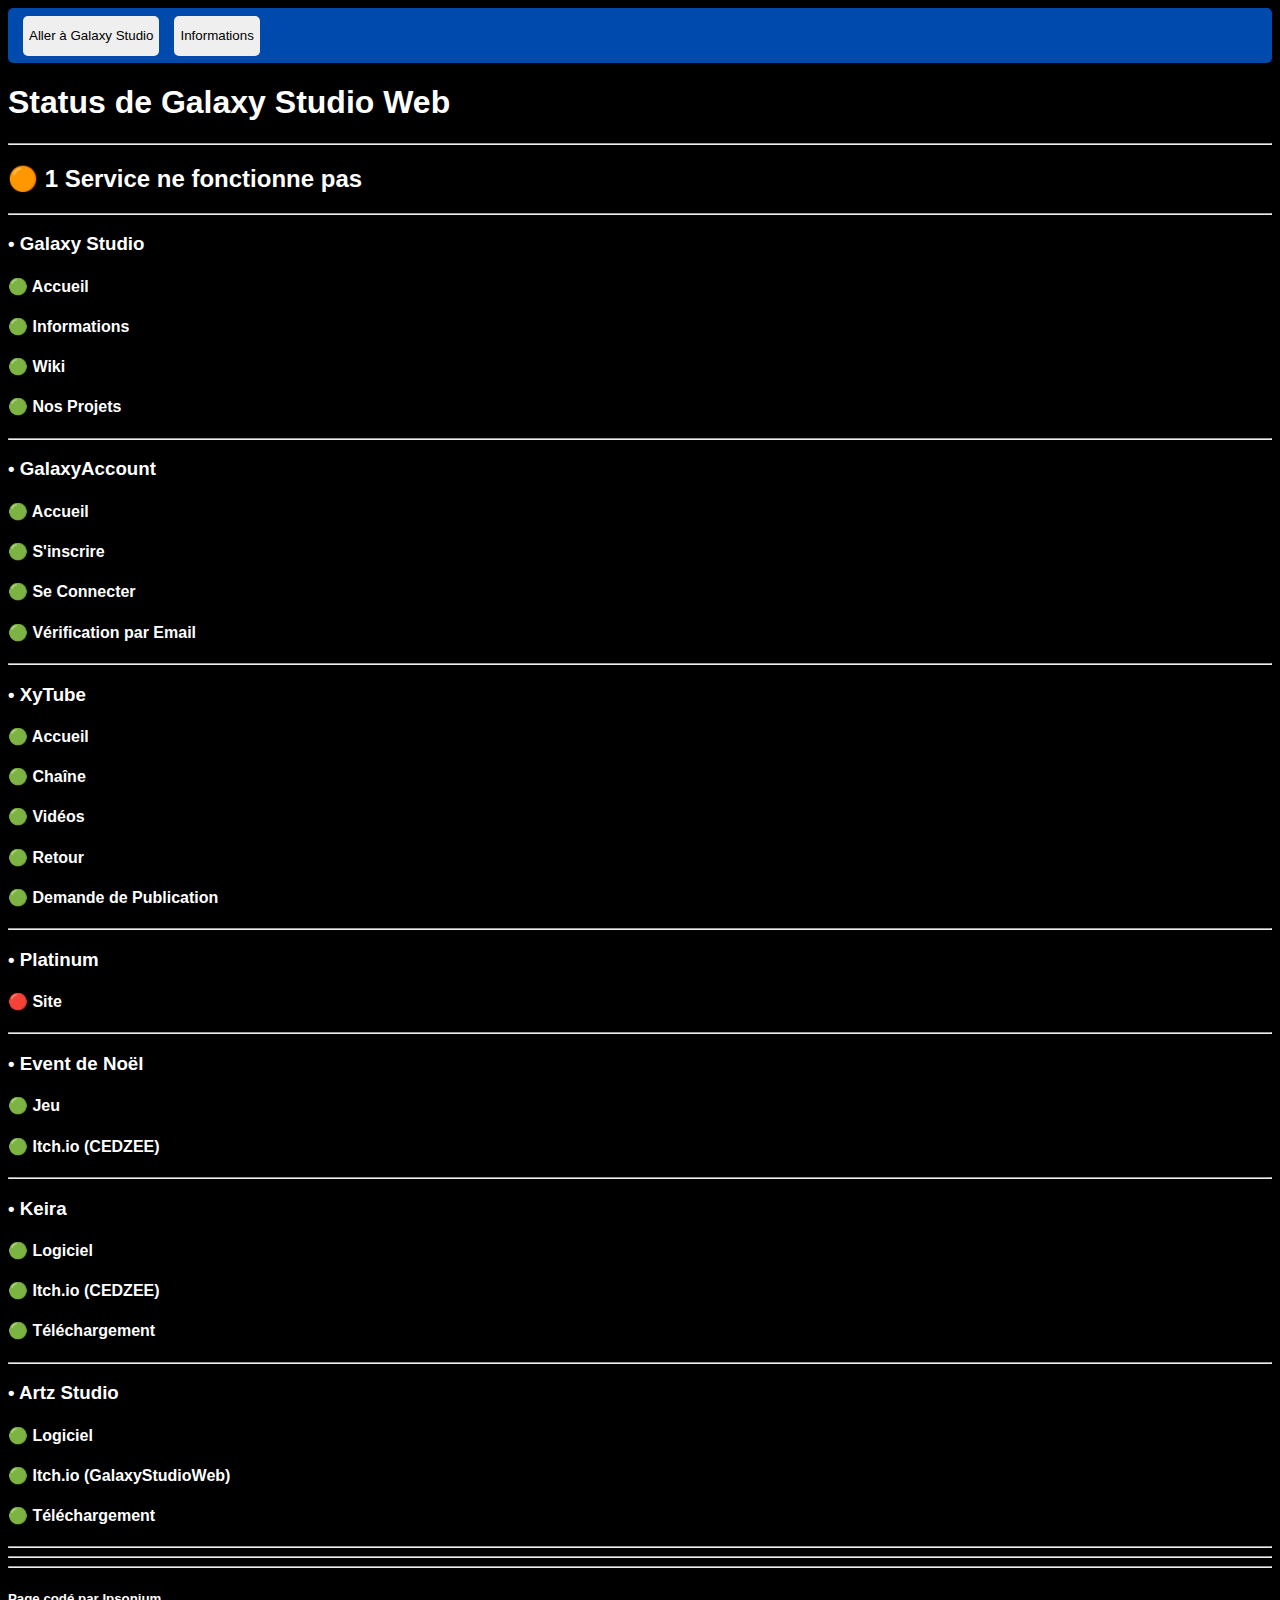
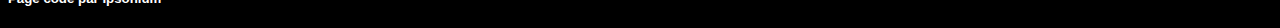
<file: index.html>
<!DOCTYPE html>
<html lang="en">
<head>
    <meta charset="UTF-8">
    <meta name="viewport" content="width=device-width, initial-scale=1.0">
    <title>Status | Galaxy Studio Web</title>
    <link rel="stylesheet" href="index.css">
    <link rel="icon" type="image/x-icon" href="img/icon.ico">
</head>
<body>
    <div class="navbar">
        <a class="RetourAGDTUD" href="https://www.galaxy-studio-web.fr/"><button class="BRetourAGDTUD">Aller à Galaxy Studio</button></a>
        <a class="RetourINFOGDTUD" href="info.html"><button class="BRetourAGDTUD">Informations</button></a>
    </div>

    <h1>Status de <a href="https://www.galaxy-studio-web.fr/">Galaxy Studio Web</a></h1>

    <hr>
    <h2>🟠 1 Service ne fonctionne pas</h2>
    <hr>

    <a href="https://www.galaxy-studio-web.fr/"><h3>• Galaxy Studio</h3></a>

    <h4>🟢 Accueil</h4>
    <h4>🟢 Informations</h4>
    <h4>🟢 Wiki</h4>
    <h4>🟢 Nos Projets</h4>

    <hr>

    <a href="https://www.galaxy-studio-web.fr/galaxyAccount/accueil.php"><h3>• GalaxyAccount</h3></a>

    <h4>🟢 Accueil</h4>
    <h4>🟢 S'inscrire</h4>
    <h4>🟢 Se Connecter</h4>
    <h4>🟢 Vérification par Email</h4>

    <hr>

    <a href="https://www.galaxy-studio-web.fr/xytube/"><h3>• XyTube</h3></a>

    <h4>🟢 Accueil</h4>
    <h4>🟢 Chaîne</h4>
    <h4>🟢 Vidéos</h4>
    <h4>🟢 Retour</h4>
    <h4>🟢 Demande de Publication</h4>

    <hr>

    <a href="#"><h3>• Platinum</h3></a>

    <h4>🔴 Site</h4>

    <hr>

    <a href="https://cedzee-dev.itch.io/christmas-run"><h3>• Event de Noël</h3></a>

    <h4>🟢 Jeu</h4>
    <h4>🟢 <a href="https://cedzee-dev.itch.io/">Itch.io (CEDZEE)</a></h4>

    <hr>

    <a href="https://www.galaxy-studio-web.fr/keira/"><h3>• Keira</h3></a>

    <h4>🟢 Logiciel</h4>
    <h4>🟢 <a href="https://cedzee-dev.itch.io/">Itch.io (CEDZEE)</a></h4>
    <h4>🟢 Téléchargement</h4>

    <hr>

    <a href="https://galaxy-studio-web.itch.io/artz-studio"><h3>• Artz Studio</h3></a>

    <h4>🟢 Logiciel</h4>
    <h4>🟢 <a href="https://cedzee-dev.itch.io/">Itch.io (GalaxyStudioWeb)</a></h4>
    <h4>🟢 Téléchargement</h4>


    <hr>
    <hr>
    <hr>
    <h5 class="Ipsonium">Page codé par <a href="https://www.galaxy-studio-web.fr/xytube/profil.php?channel=Ipsonium">Ipsonium</a></h5>
</file>
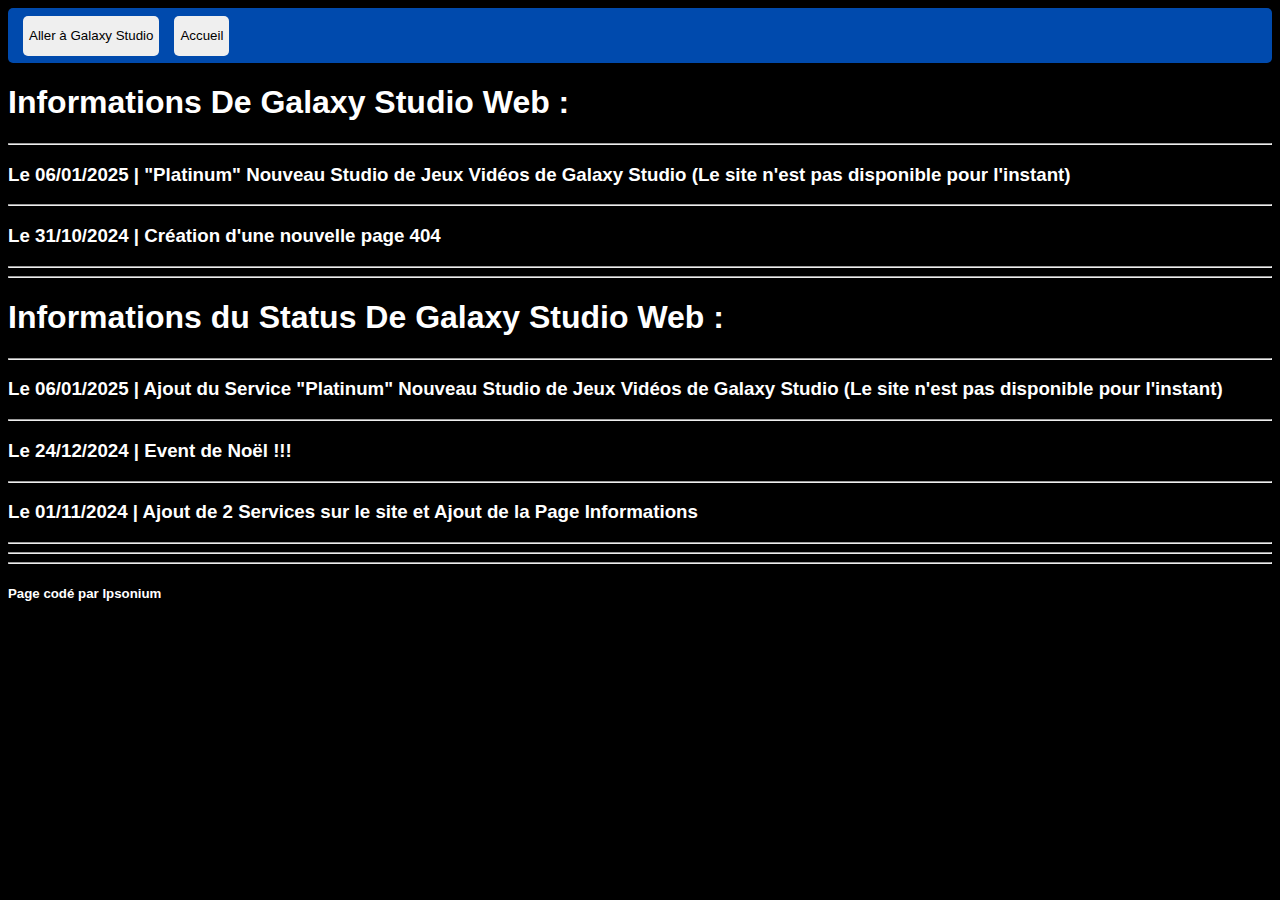
<file: info.html>
<!DOCTYPE html>
<html lang="en">
<head>
    <meta charset="UTF-8">
    <meta name="viewport" content="width=device-width, initial-scale=1.0">
    <title>Status Info | Galaxy Studio Web</title>
    <link rel="stylesheet" href="index.css">
    <link rel="icon" type="image/x-icon" href="img/icon.ico">
</head>
<body>
    <div class="navbar">
        <a class="RetourAGDTUD" href="https://www.galaxy-studio-web.fr/"><button class="BRetourAGDTUD">Aller à Galaxy Studio</button></a>
        <a class="RetourINFOGDTUD" href="index.html"><button class="BRetourAGDTUD">Accueil</button></a>
    </div>

    <h1>Informations De Galaxy Studio Web :</h1>
    <hr>
    <h3>Le 06/01/2025 | "Platinum" Nouveau Studio de Jeux Vidéos de Galaxy Studio (Le site n'est pas disponible pour l'instant)</h3>
    <hr>
    <h3>Le 31/10/2024 | Création d'une nouvelle page 404</h3>
    <hr>
    <hr>
    <h1>Informations du Status De Galaxy Studio Web :</h1>
    <hr>
    <h3>Le 06/01/2025 | Ajout du Service "Platinum" Nouveau Studio de Jeux Vidéos de Galaxy Studio (Le site n'est pas disponible pour l'instant)</h3>
    <hr>
    <h3>Le 24/12/2024 | Event de Noël !!!</h3>
    <hr>
    <h3>Le 01/11/2024 | Ajout de 2 Services sur le site et Ajout de la Page <a href="#">Informations</a></h3>
    <hr>
    <hr>
    <hr>
    <h5 class="Ipsonium">Page codé par <a href="https://www.galaxy-studio-web.fr/xytube/profil.php?channel=Ipsonium">Ipsonium</a></h5>
</body>
</html>
</file>
<file: index.css>
body {
    font-family: 'Segoe UI', Tahoma, Geneva, Verdana, sans-serif;
    background-color: black;
    color : white;
}

a {
    text-decoration: black;
    color: white;
}

a.RetourAGDTUD {
    display: flex;
    margin: 15px;
}

button.BRetourAGDTUD {
    height: 40px;
    width: auto;
    cursor: pointer;
    border-radius: 5px;
    border-style: none;
}

hr {
    color: #737373;
}

div.navbar {
    background-color: #004AAD;
    margin: 0%;
    height: 55px;
    display: flex;
    align-items: center;
    position: relative;
    border-radius: 5px;
}

h5.ipsonium {
    margin: 15px;
}
</file>
